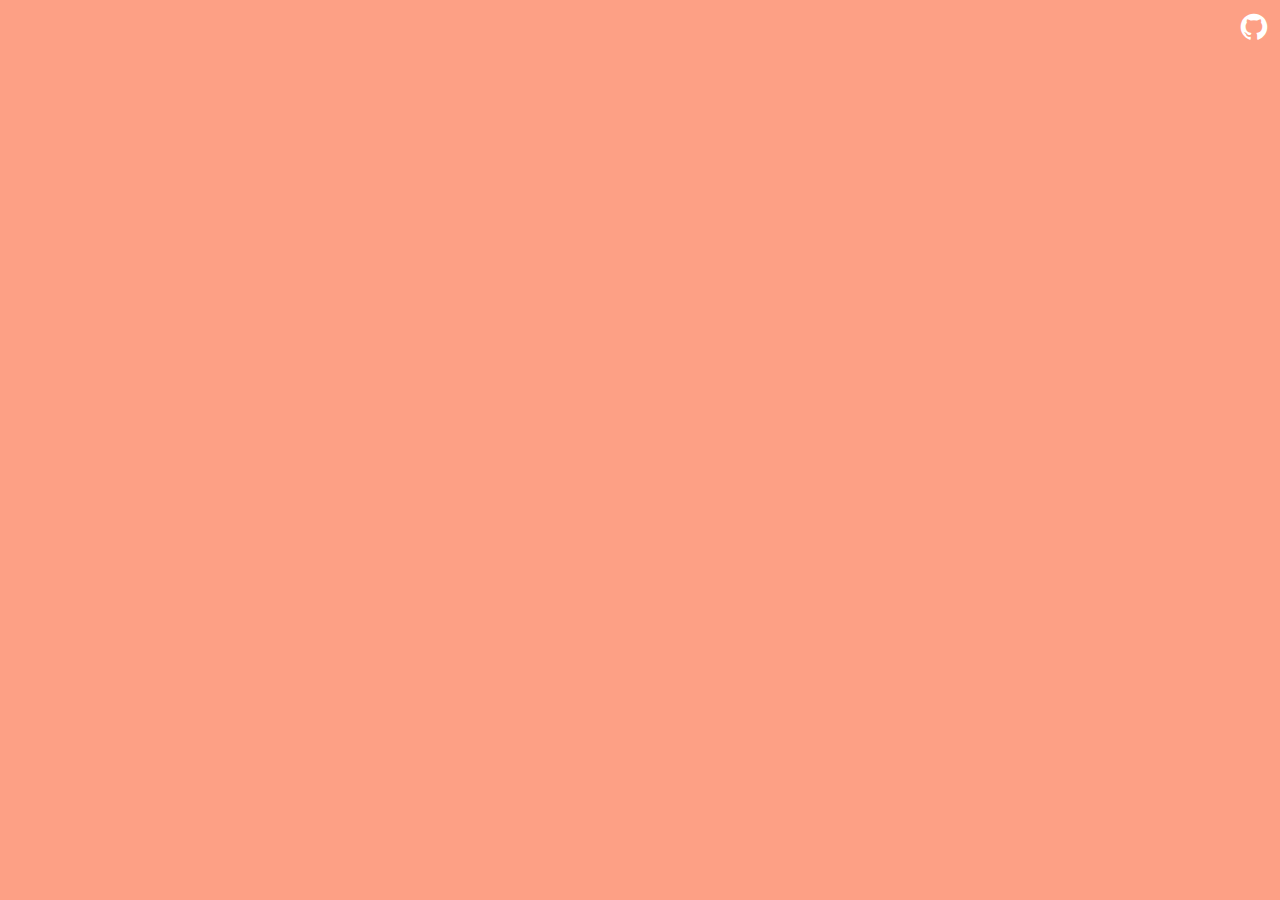
<file: index.html>
<!DOCTYPE html><html lang=zh-cn><head><meta charset=utf-8><meta http-equiv=X-UA-Compatible content="IE=edge"><meta name=viewport content="width=device-width,initial-scale=1"><link rel=icon href=/favicon.ico><title>Navigation - Matthew Zheng</title><link href=/css/app.a7607da6.css rel=preload as=style><link href=/css/chunk-vendors.0b30bd17.css rel=preload as=style><link href=/js/app.37a7884e.js rel=preload as=script><link href=/js/chunk-vendors.b722647b.js rel=preload as=script><link href=/css/chunk-vendors.0b30bd17.css rel=stylesheet><link href=/css/app.a7607da6.css rel=stylesheet></head><body><noscript><strong>We're sorry but esunr-index doesn't work properly without JavaScript enabled. Please enable it to continue.</strong></noscript><div id=app></div><script src=/js/chunk-vendors.b722647b.js></script><script src=/js/app.37a7884e.js></script></body></html>
</file>
